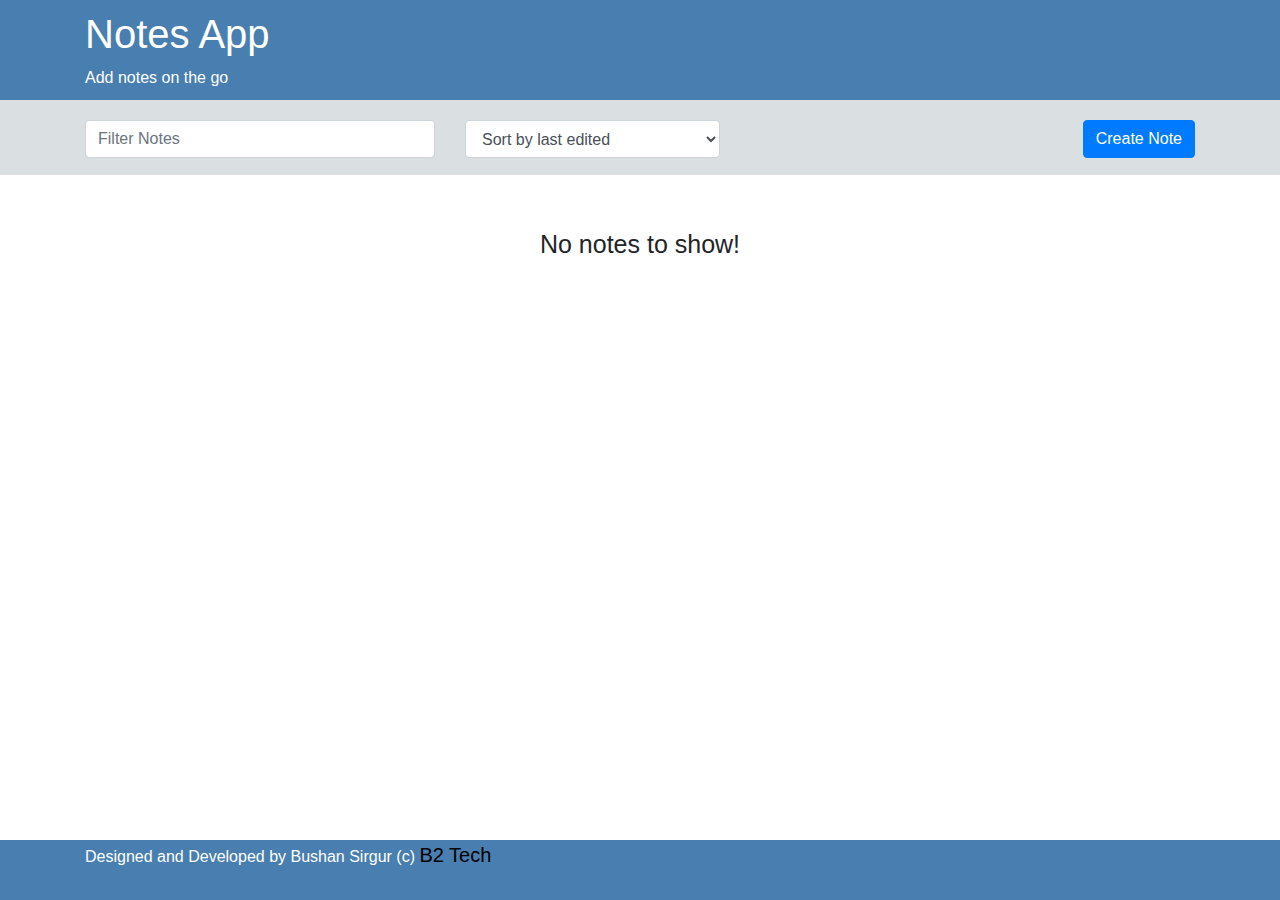
<file: index.html>
<!DOCTYPE html>
<html lang="en">
<head>
    <meta charset="UTF-8">
    <meta name="viewport" content="width=device-width, initial-scale=1.0">
    <meta http-equiv="X-UA-Compatible" content="ie=edge">
    <link rel="icon" href="images/website icon.png" />
    <link rel="stylesheet" href="css/bootstrap.min.css" />
    <link rel="stylesheet" href="css/style.css" />
    <title>Notes App</title>
</head>
<body>
    <div class="wrapper">
        <div class="content">
            <div class="header">
                <div class="container">
                    <h1>Notes App</h1>
                    <p>Add notes on the go</p>
                </div>
            </div>
            
            <div class="actions">
                <div class="container">
                    <div class="row">
                        
                        <div class="col-sm-4 col-6">
                            <input type="text" id="search-text" placeholder="Filter Notes" class="form-control"/>
                        </div>
            
                        <div class="col-sm-3 col-6">
                            <select id="filter-by" class="form-control">
                                <option value="byEdited">Sort by last edited</option>
                                <option value="byCreated">Sort by recently created</option>
                                <option value="byAlphabetical">Sort alphabetically</option>
                            </select>
                        </div>

                        <div class="col-sm-5 col-12">
                            <button id="create-note" class="btn btn-primary">Create Note</button>
                        </div>
                    </div>
                </div>
            </div>

            <div class="container">
                <div class="notes"></div>
            </div>
        </div>

        <div class="footer">
            <div class="container">
                <div class="row">
                    <div class="col-sm-12 col-10">
                        <p>Designed and Developed by Bushan Sirgur (c) <a href="https://bushansirgur.in">B2 Tech</a></p>
                    </div>
                </div>
            </div>
        </div>

        <script src="scripts/moment-with-locales.min.js"></script>
        <script src="scripts/uuidv4.js"></script>
        <script src="scripts/jquery.js"></script>
        <script src="scripts/bootstrap.min.js"></script>
        <script src="scripts/notes-functions.js"></script>
        <script src="scripts/notes-app.js"></script>
    </div>
</body>
</html>
</file>
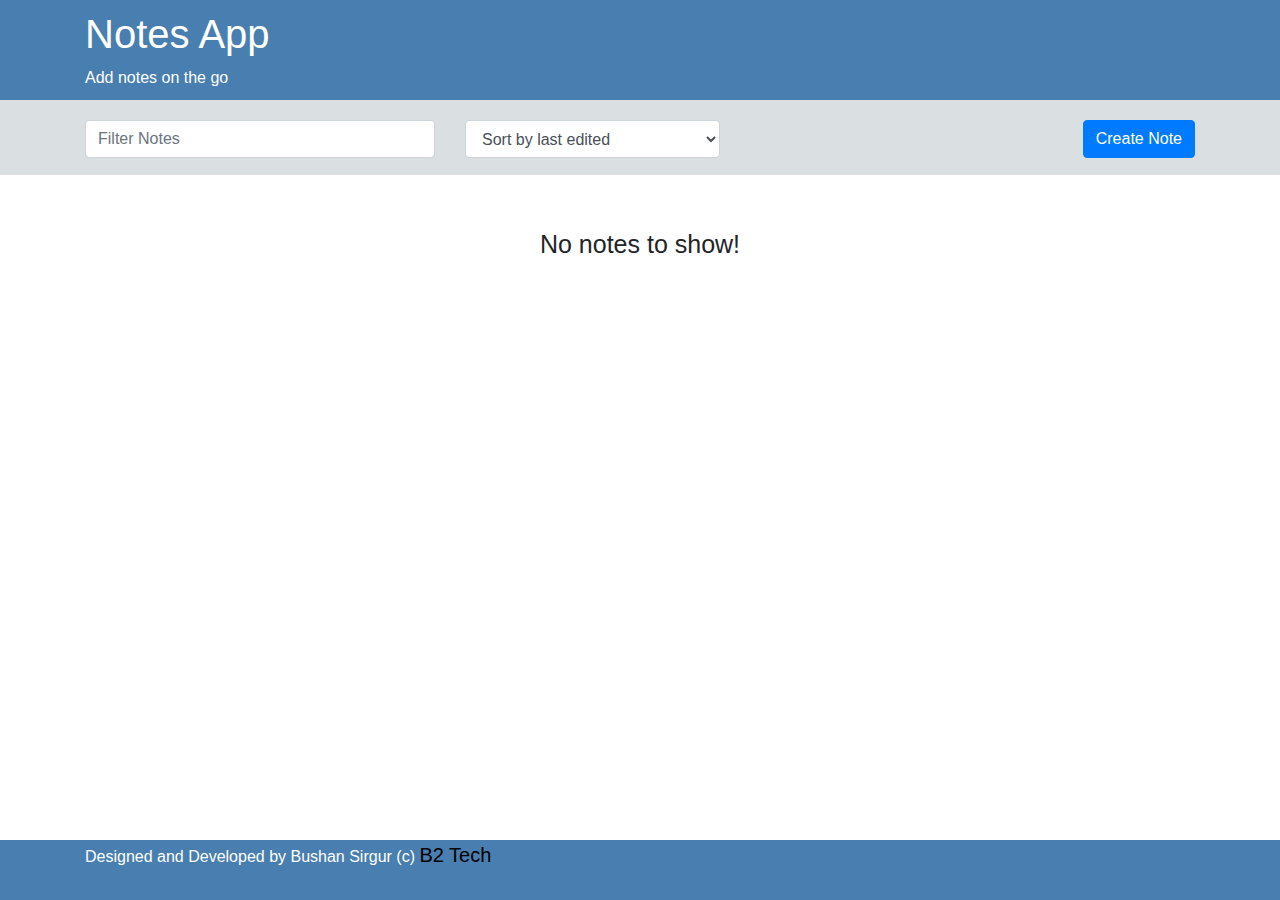
<file: edit.html>
<!DOCTYPE html>
<html lang="en">
<head>
    <meta charset="UTF-8">
    <meta name="viewport" content="width=device-width, initial-scale=1.0">
    <meta http-equiv="X-UA-Compatible" content="ie=edge">
    <link rel="stylesheet" href="css/bootstrap.min.css" />
    <link rel="stylesheet" href="css/style.css" />
    <title>Edit Note</title>
</head>
<body>
    <div class="wrapper">
        <div class="content">
            <div class="header">
                <div class="container">
                    <h1>Notes App</h1>
                    <p>Simple and Easy notes</p>
                </div>
            </div>
            <div class="actions">
                <div class="container">
                    <div class="row">
                        <div class="col-sm-4 col-12">
                            <a href="/index.html">Home</a>
                        </div>
                        <div class="col-sm-8 col-12">
                            <span id="last-edited"></span>
                        </div>
                    </div>
                </div>
            </div>
            <div class="main-content">
                <div class="container">
                    <div class="form-group">
                        <input type="text" id="note-title" placeholder="Note title" class="form-control"/>
                    </div>
                    <div class="form-group">
                        <textarea id="note-body" cols="30" rows="3" placeholder="Enter note body" class="form-control"></textarea>
                    </div>
                    <div class="form-group">
                        <button onclick="window.location.href='/index.html'" class="btn btn-primary">Save Note</button>
                        <button id="remove-note" class="btn btn-danger">Remove Note</button>
                    </div>
                </div>
            </div>
        </div>
        <div class="footer">
            <div class="container">
                <div class="row">
                    <div class="col-sm-12 col-10">
                        <p>Designed and Developed by Bushan Sirgur (c) <a href="https://bushansirgur.in">B2 Tech</a></p>
                    </div>
                </div>
            </div>
        </div>
        <script src="scripts/moment-with-locales.min.js"></script>
        <script src="scripts/jquery.js"></script>
        <script src="scripts/bootstrap.min.js"></script>
        <script src="scripts/notes-functions.js"></script>
        <script src="scripts/notes-edit.js"></script>
    </div>
</body>
</html>
</file>
<file: css/style.css>
div.header{
    background-color: #487EB0;
    height: 100px;
    color: white;
    padding: 10px;
}

div.actions{
    background-color: #DAE0E2;
    height: 75px;
    color: white;
    padding: 20px;
}

a{
    font-size: 20px;
    color: black;
}

span#last-edited{
    color: black;
    float: right;
    font-size: 20px;
}

div.main-content{
    margin-top: 10px;
}

.empty-message{
    text-align: center;
    margin: 3.2rem;
    font-size: 25px;
}

.list-item{
    text-decoration: none;
    color: #333333;
    background: #F7F7F7;
    border: 1px solid #dedfe0;
    margin: 1.6rem 0;
    padding: 1.6rem;
    display: block;
    transition: background .3s ease;
}

.list-item:hover {
    background: #eeeeee;
    text-decoration: none;
}

.list-item__title {
    font-size: 1.8rem;
    margin-bottom: .4rem
}

.list-item__subtitle {
    color: #666;
    font-size: 1.2rem;
    font-weight: 300;
    font-style: italic;
}

a:hover{
    text-decoration: none;
}

#create-note{
    float: right;
}

@media (min-width: 320px) and (max-width: 480px) {
    
    div.actions{
        height: 125px;
        padding-left: 5px;
        padding-right: 5px;
    }
    #create-note{
        float: left;
        width: 100%;
        margin-top: 10px;
    }
    span#last-edited{
        float: left;
        margin-top: 20px;
    }
}

body, html{
    height: 100%;
}

.wrapper{
    min-height: 100%;
    position: relative;
}
.content{
    padding-bottom: 100px;
}

.footer{
    position: absolute;
    bottom: 0px;
    height: 60px;
    background-color: #487EB0;
    color: white;
    width: 100%;
}
</file>
